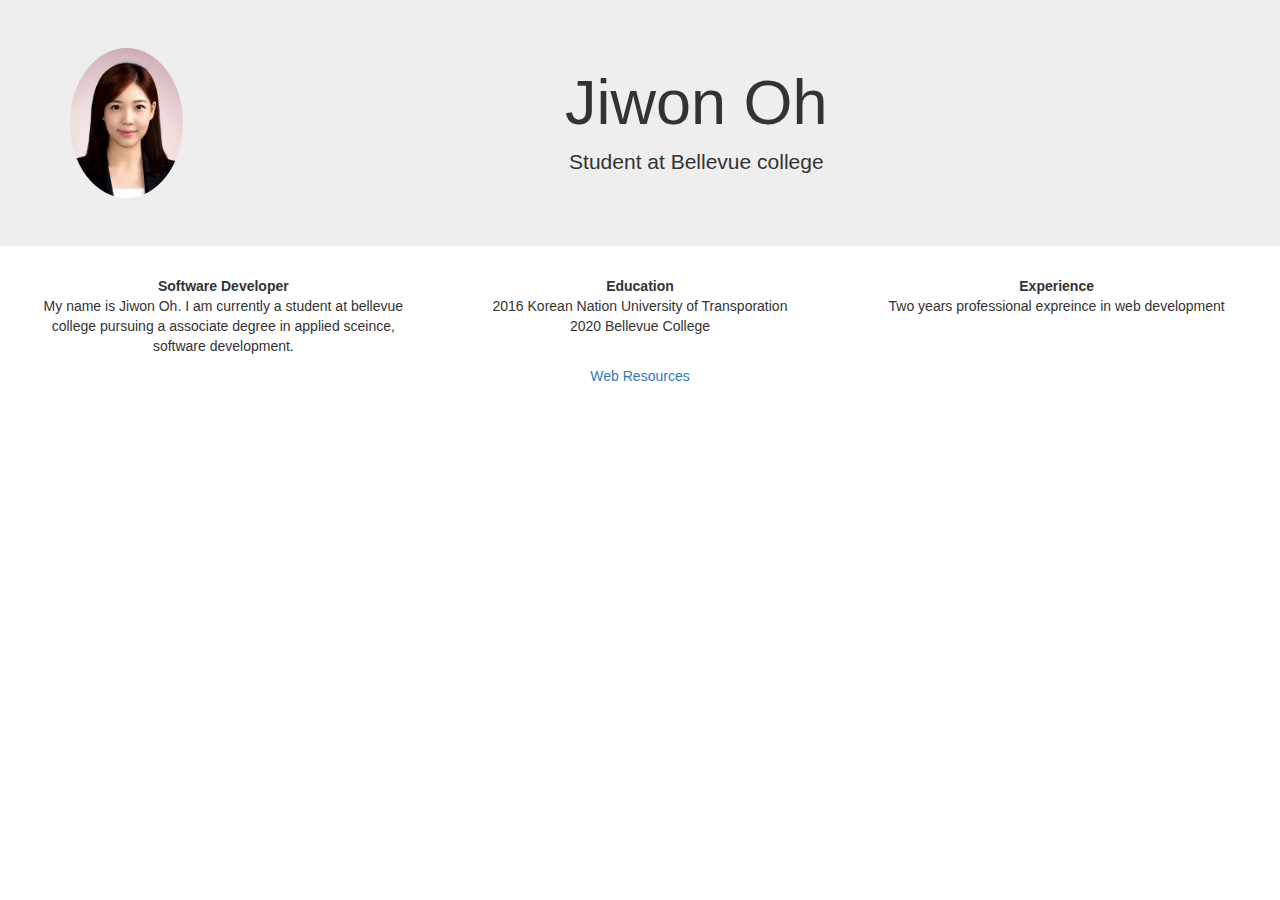
<file: index.html>
﻿
<!DOCTYPE html>
<html lang="en">
<head>
    <title>About</title>
    <meta charset="utf-8">
    <meta name="description" content="CSI443 Web site.  Text here shows up in the description listed in search engine results.">
    <meta name="keywords" content="HTML,CSS,XML,JavaScript">
    <meta name="author" content="Phil Duncan">
    <meta name="viewport" content="width=device-width, initial-scale=1, shrink-to-fit=no">

    
<!-- See http://getbootstrap.com for detgails on how to use these libraries -->
    <link rel="stylesheet" type="text/css" href="http://meyerweb.com/eric/tools/css/reset/reset.css">
    <link rel="stylesheet" type="text/css" href="https://maxcdn.bootstrapcdn.com/bootstrap/3.3.7/css/bootstrap.min.css">
    <link rel="stylesheet" type="text/css" href="https://ajax.googleapis.com/ajax/libs/jquery/1.12.4/jquery.min.js">
    <link rel="stylesheet" type="text/css" href="https://maxcdn.bootstrapcdn.com/bootstrap/3.3.7/js/bootstrap.min.js">
    
    <!-- <link rel="stylesheet" href="css/style.css"> -->
    <link rel="stylesheet" href="https://maxcdn.bootstrapcdn.com/bootstrap/3.3.6/css/bootstrap.min.css" />
<!-- Below is the link to your custom style sheet. -->
  

</head>
<body>

    <div class="jumbotron ">
        <div class="container text-center">
            <img src="img/JiwonOhimg.jpg" style="float:left; height:150px; margin:0px;" class="img-circle">
            <h1>Jiwon Oh</h1>      
          <p>Student at Bellevue college</p>
        </div>
      </div>
        

    <div class="container-fluid bg-3 text-center ">

                    <div class="col col-sm-6 col-md-4 col-lg-4 col-xl-12">
                        <p>
                            <strong>Software Developer<br /></strong>
                            My name is Jiwon Oh. I am currently a student at bellevue college pursuing a associate degree in applied sceince, software development.
                        </p>
                    </div> <!-- port 2-->

                    <div class="col col-sm-6 col-md-4 col-lg-4 col-xl-12 hidden-xs ">
                        <strong>  Education<br /></strong>
                        2016 Korean Nation University of Transporation<br />
                        2020 Bellevue College
                    </div> <!--land 3-->

                    <div class="col col-sm-6 col-md-4 col-lg-4 col-xl-12 hidden-xs hidden-sm">
                        <strong>Experience</strong><br />
                        <p>
                      
                        Two years professional expreince in web development 
                        </p>
                    </div><!-- land 3-->
            


                    <div class="row-fluid">
                        <div class="col-sm-6 col-lg-12 hidden-sm hidden-md">
                        <a href="html/MobileResources.html">Web Resources</a>
                        </div>
                        <!-- <div class="col-sm-6 col-lg-12 hidden-sm hidden-md">Web Resources</div> -->
                    </div>
    
                </div>
    




            
</body>
</html>
</file>
<file: css/style.css>
.row-eq-height {
    display: -webkit-box;
    display: -webkit-flex;
    display: -ms-flexbox;
    display: flex;
}

.flex-container {
    display: flex;
    height: 400px;
    align-items: top;
}

.col-container {
    display: table;
    /* Make the container element behave like a table */
    width: 80%;
    /* Set full-width to expand the whole page */
}

.col {
    display: table-cell;


    /* Make elements inside the container behave like table cells */
}



/*
@media only screen and (max-width: 576px) {
    .col {
        display: block;
        width: 80%;
    }
}

@media only screen and (max-width: 768px) {
    .col {
        display: block;
        width: 80%;
    }
}

@media only screen and (max-width: 992px) {
    .col {
        display: block;
        width: 80%;
    }
}

@media only screen and (max-width: 1200px) {
    .col {
        display: block;
        width: 80%;
    }
}

*/
</file>
